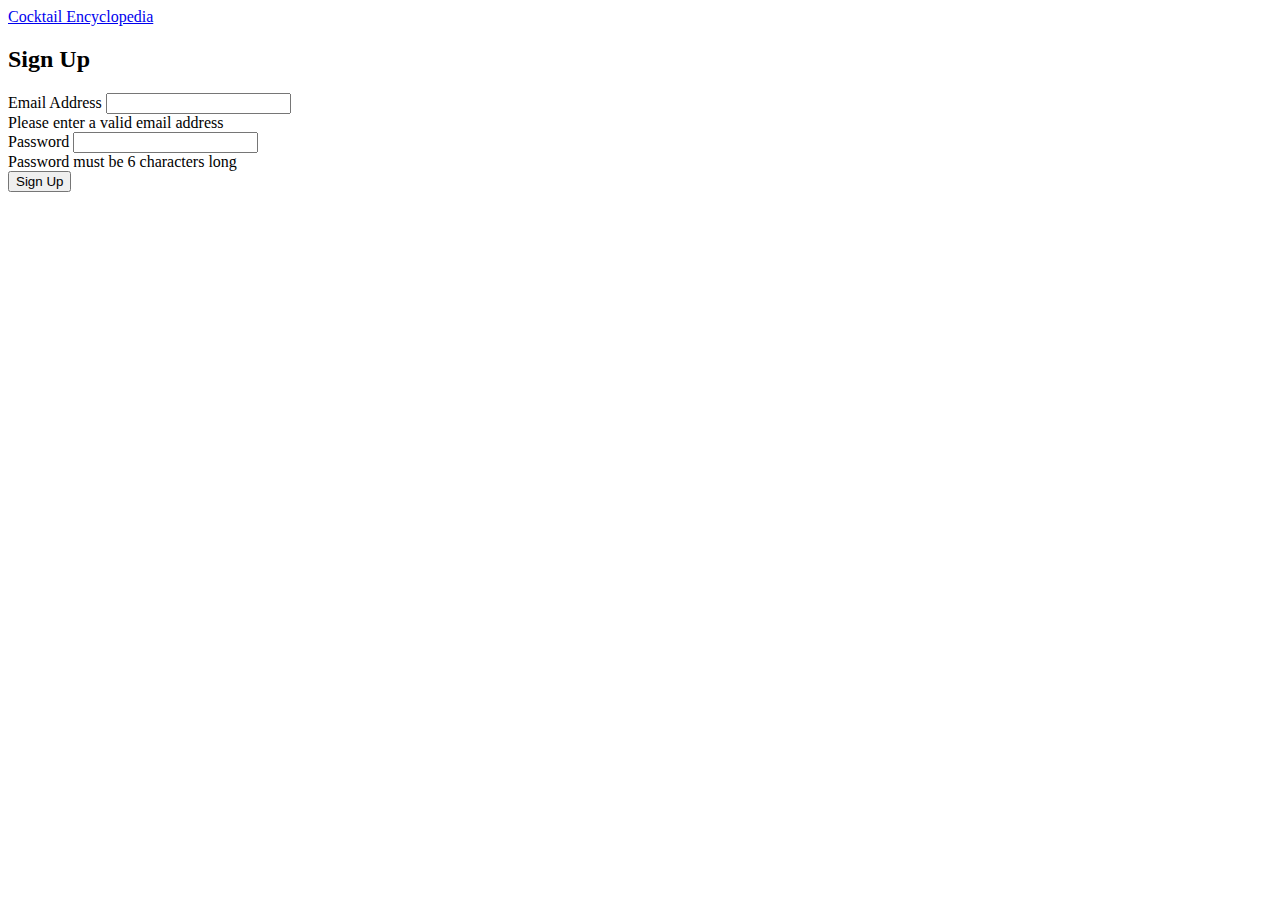
<file: index.html>
<!doctype html>
<html lang="en" data-bs-theme="dark">
  <head>
    <meta charset="utf-8">
    <meta name="viewport" content="width=device-width, initial-scale=1">
    <title>Homepage</title>

    <!-- Styles -->
    <link href="https://cdn.jsdelivr.net/npm/bootstrap@5.3.2/dist/css/bootstrap.min.css" rel="stylesheet" integrity="sha384-T3c6CoIi6uLrA9TneNEoa7RxnatzjcDSCmG1MXxSR1GAsXEV/Dwwykc2MPK8M2HN" crossorigin="anonymous">
    <link href="styles/main.css" rel="stylesheet">

  </head>

  <body class="bg-dark-subtle">
    
    <!-- --------------------------------------------------------------------------------------------- -->
    <!-- Navbar -->
    <nav class="navbar navbar-expand-lg bg-body-tertiary">
        <div class="container-fluid">
          <a class="navbar-brand" href="index.html">Cocktail Encyclopedia</a>
        </div>
      </nav>


    <!-- --------------------------------------------------------------------------------------------- -->
    <!-- Page Content -->
    
    <!-- sign up form -->
    <div class="container mt-5 vh-100">
        <div class="row justify-content-center pt-5">
            <div class="col-md-6 mt-5 card rounded-4 p-5">
                <h2> Sign Up</h2>
                <form id="signUp" class="mt-5" novalidate="">

                    <!-- Email Input -->
                    <div class="form-group">
                        <label>Email Address</label>
                        <input class="form-control" name="email" id="emailInput" type="email" required>
                        <div class="invalid-feedback">Please enter a valid email address</div>
                    </div>
                    <!-- Password Input -->
                    <div class="form-group">
                        <label>Password</label>
                        <input class="form-control" name="password" id="passwordInput" type="password" minlength="6" minNumb="" required>
                        <div class="invalid-feedback">Password must be 6 characters long</div>
                    </div>
                    <!-- Submit Button -->
                    <button class="btn btn-light mt-4" type="submit">Sign Up</button>
                </form>
            </div>
        </div>
    </div>
      
    
    <!-- --------------------------------------------------------------------------------------------- -->
    <!-- Scripts -->
    <script src="https://cdn.jsdelivr.net/npm/@popperjs/core@2.11.8/dist/umd/popper.min.js" integrity="sha384-I7E8VVD/ismYTF4hNIPjVp/Zjvgyol6VFvRkX/vR+Vc4jQkC+hVqc2pM8ODewa9r" crossorigin="anonymous"></script>
    <script src="https://cdn.jsdelivr.net/npm/bootstrap@5.3.2/dist/js/bootstrap.min.js" integrity="sha384-BBtl+eGJRgqQAUMxJ7pMwbEyER4l1g+O15P+16Ep7Q9Q+zqX6gSbd85u4mG4QzX+" crossorigin="anonymous"></script>
    <script src="https://ajax.googleapis.com/ajax/libs/jquery/3.7.0/jquery.min.js"></script>
    <script src="scripts/main.js"></script>

  </body>
</html>
</file>
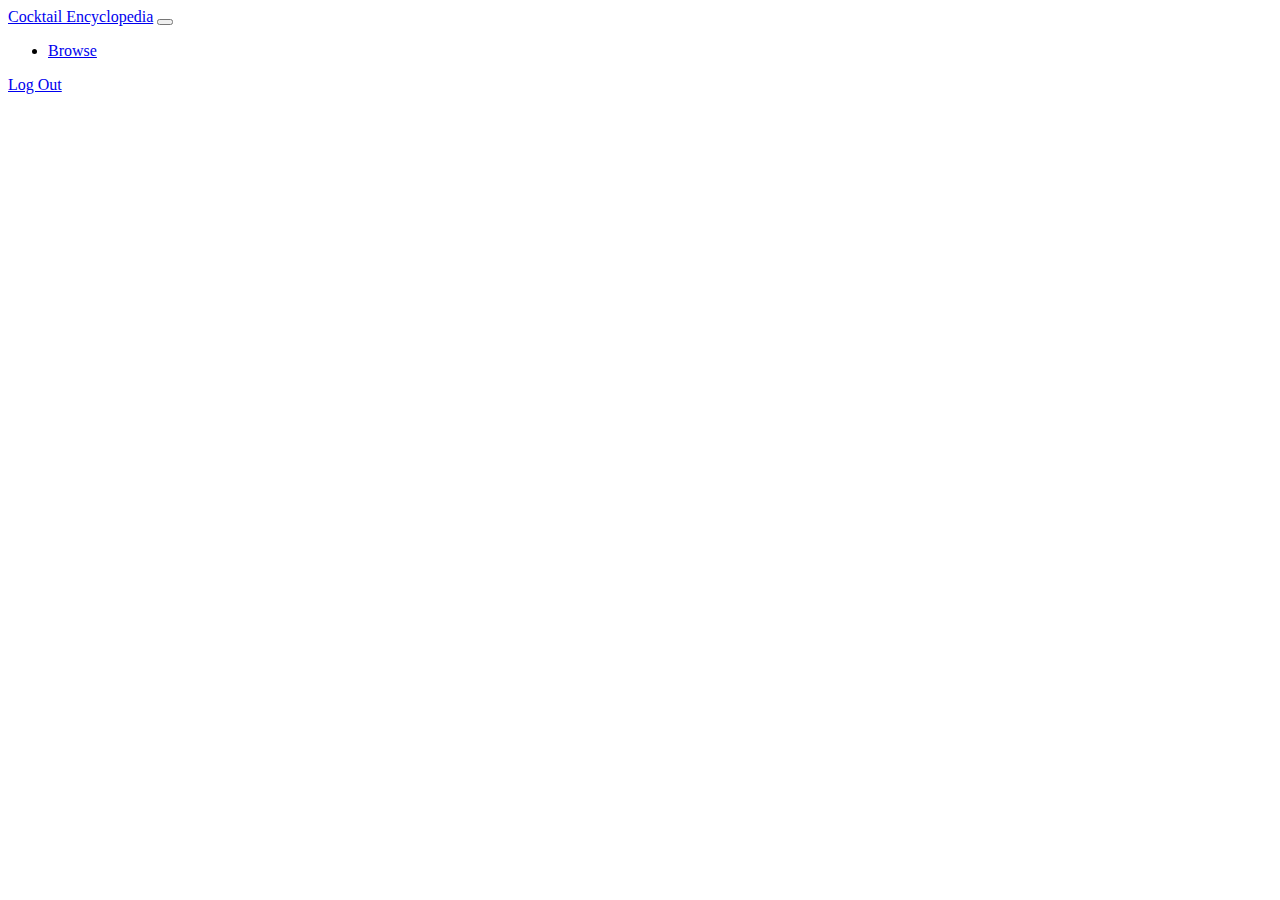
<file: pages/browse.html>
<!doctype html>
<html lang="en" data-bs-theme="dark">
  <head>
    <meta charset="utf-8">
    <meta name="viewport" content="width=device-width, initial-scale=1">
    <title>Browse Page</title>

    <!-- Styles -->
    <link href="https://cdn.jsdelivr.net/npm/bootstrap@5.3.2/dist/css/bootstrap.min.css" rel="stylesheet" integrity="sha384-T3c6CoIi6uLrA9TneNEoa7RxnatzjcDSCmG1MXxSR1GAsXEV/Dwwykc2MPK8M2HN" crossorigin="anonymous">
    <link href="../styles/main.css" rel="stylesheet">

  </head>

  <body class="bg-dark-subtle">
    
    <!-- --------------------------------------------------------------------------------------------- -->
    <!-- Navbar -->
    <nav class="navbar navbar-expand-lg bg-body-tertiary">
        <div class="container-fluid">
          <a class="navbar-brand" href="../index.html">Cocktail Encyclopedia</a>
          <button class="navbar-toggler" type="button" data-bs-toggle="collapse" data-bs-target="#navbarNav" aria-controls="navbarNav" aria-expanded="false" aria-label="Toggle navigation">
            <span class="navbar-toggler-icon"></span>
          </button>
          <div class="collapse navbar-collapse" id="navbarNav">
            <ul class="navbar-nav">
              <li class="nav-item">
                <a class="nav-link active" aria-current="page" href="cocktail.html">Browse</a>
              </li>
            </ul>
          </div>
          <a type="button" class="btn btn-dark w-auto" href="../index.html"> Log Out</a>
        </div>
      </nav>


    

    <!-- Scripts -->
    <script src="https://cdn.jsdelivr.net/npm/@popperjs/core@2.11.8/dist/umd/popper.min.js" integrity="sha384-I7E8VVD/ismYTF4hNIPjVp/Zjvgyol6VFvRkX/vR+Vc4jQkC+hVqc2pM8ODewa9r" crossorigin="anonymous"></script>
    <script src="https://cdn.jsdelivr.net/npm/bootstrap@5.3.2/dist/js/bootstrap.min.js" integrity="sha384-BBtl+eGJRgqQAUMxJ7pMwbEyER4l1g+O15P+16Ep7Q9Q+zqX6gSbd85u4mG4QzX+" crossorigin="anonymous"></script>
    <script src="https://ajax.googleapis.com/ajax/libs/jquery/3.7.0/jquery.min.js"></script>
    <script src="../scripts/main.js"></script>

  </body>
</html>
</file>
<file: styles/main.css>
h1 {
    font-size: 28px;
}

@media (min-width: 768px){

    h1 {
        font-size: 36px;
    }
    
}

@media (min-width: 1200px){
    
    h1 {
        font-size: 56px;
    }
}
</file>
